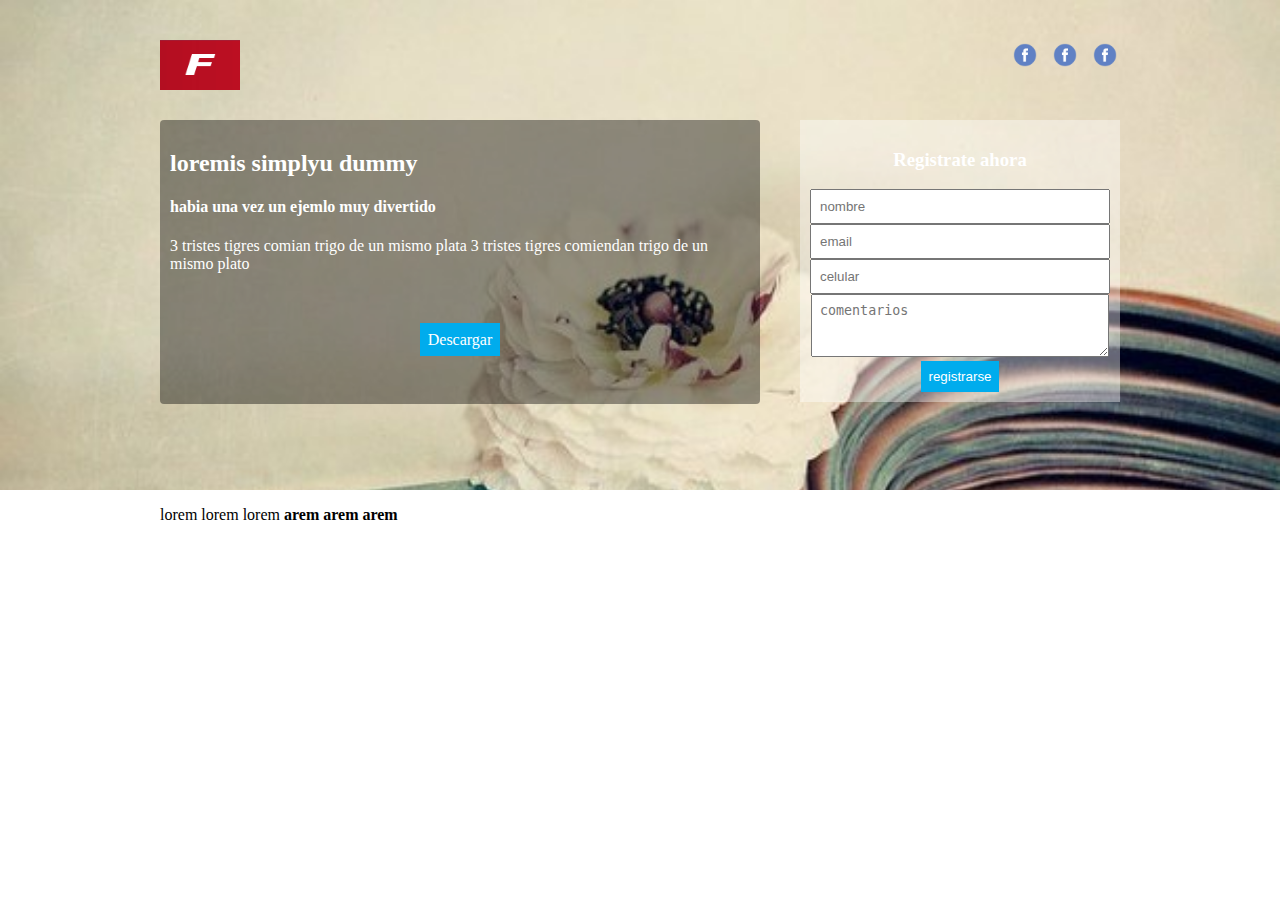
<file: landing page/index.html>
<!DOCTYPE html>
<html>
<head>
	<title></title>
	<link rel="stylesheet" type="text/css" href="css/estilos.css">
</head>
<body>
	<section class="section-top">
		<div class="col-center">
			<header>
				<img src="../img/logo.png" class="logoima">

				<ul class="redes">
					<li>
						<img src="../img/red.png" class="redesima">
					</li>
					<li>
						<img src="../img/red.png" class="redesima">
					</li>
					<li>
						<img src="../img/red.png" class="redesima">
					</li>
				</ul>
			</header>

			<section class="content-left">
				<h2>loremis simplyu dummy</h2>
				<h4> habia una vez un ejemlo muy divertido</h4>
				<p>3 tristes tigres comian trigo de un mismo plata 3 tristes tigres comiendan trigo de un mismo plato</p>
				<p class="center-text margin-top">
					<br>
					<a href="#" class="button">Descargar</a>
				</p>
			</section>







			<section class="content-right">
				<h3>Registrate ahora</h3>
				<form>
					<input type="text" class="input" placeholder="nombre">

					<input type="text" class="input" placeholder="email">

					<input type="text" class="input" placeholder="celular">

					<textarea rows="3" class="input" placeholder="comentarios"></textarea>

					<input type="button" value="registrarse" class="button">
				</form>
			</section>
		</div>
	</section>

	<section class="section-bottom">
		<div class="col-center">
			<p>
				lorem lorem lorem <strong>arem arem arem</strong>
			</p>
		</div>
	</section>
</body>
</html>
</file>
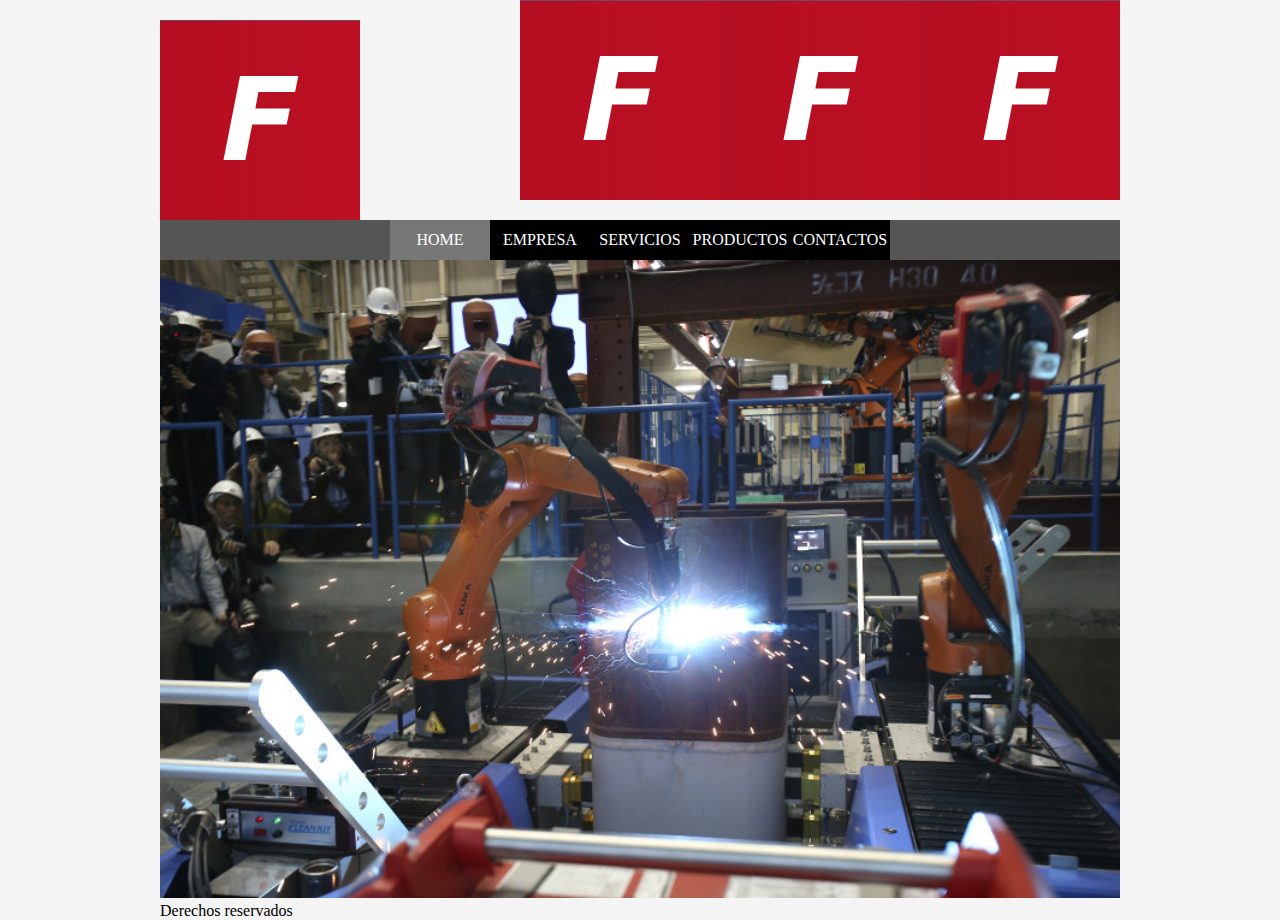
<file: logo inonos menu horizontal/index.html>
<!DOCTYPE html>
<html>
<head>
	<title></title>
	<link rel="stylesheet" type="text/css" href="css/estillos.css">
</head>
<body>
	<header>
		<img src="../img/logo.png" class="logo">
		<img src="../img/logo.png" class="redes">
		<img src="../img/logo.png" class="redes">
		<img src="../img/logo.png" class="redes">
	</header>
	<div class="limpiar"></div>
	<nav>
		<ul>
			<li class="active">
				<a href="#">HOME</a>
			</li>
			<li>
				<a href="#">EMPRESA</a>
			</li>
			<li>
				<a href="#"> SERVICIOS</a>
			</li>
			<li>
				<a href="#">	PRODUCTOS</a>
			</li>
			<li>
				<a href="#">	CONTACTOS</a>
			</li>
		</ul>
	</nav>
	<article>
		<SECTION>
			<img src="../img/background.jpg">
		</SECTION>
	</article>
	<footer>
		
		Derechos reservados
	</footer>
</body>
</html>
</file>
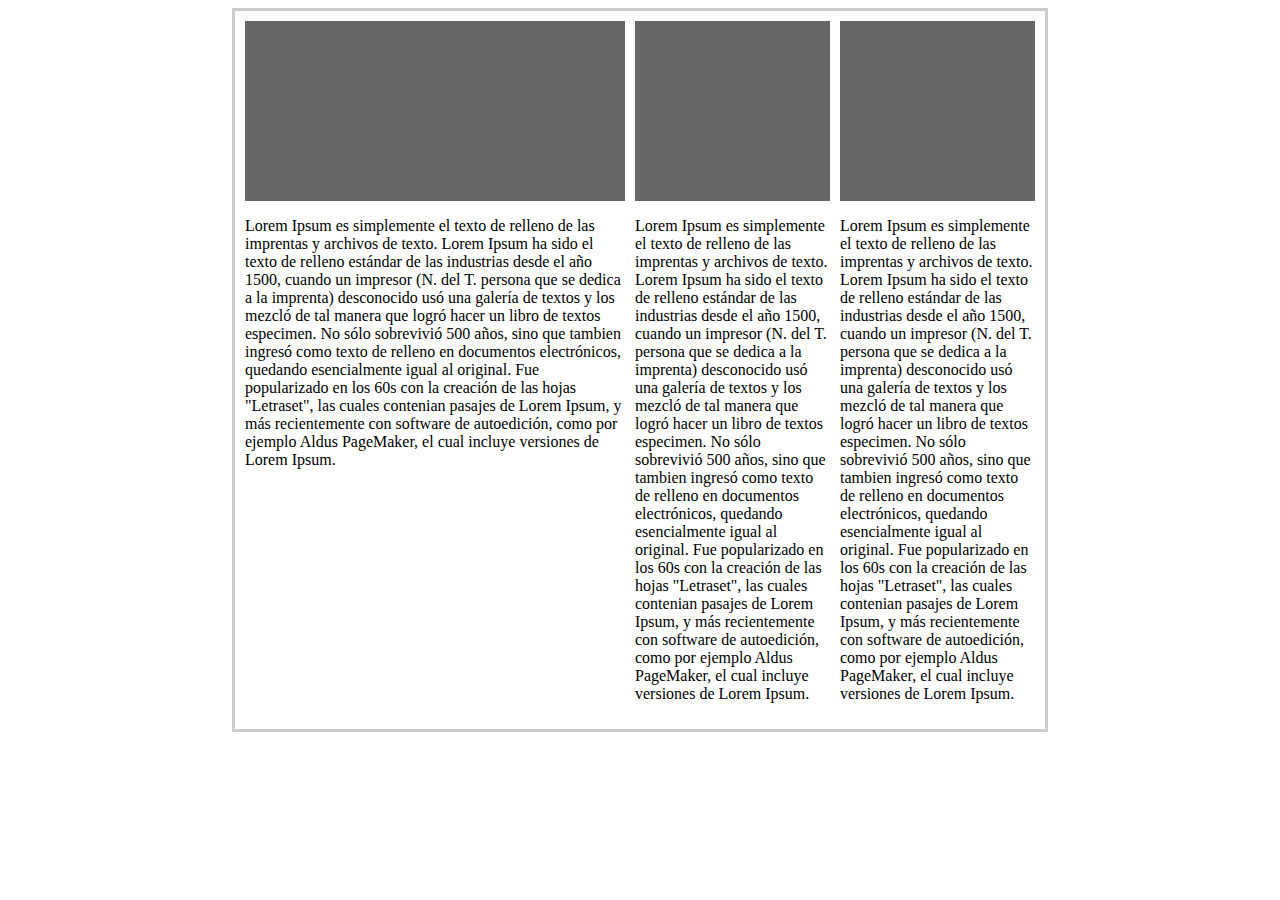
<file: propiedad clear/index.html>
<!DOCTYPE html>
<html>
<head>
	<title>Propiedad Clear</title>
	<link rel="stylesheet" type="text/css"  href="css/estilos.css">
</head>
<body>
	<div class="contenedor clear">
		<div class="col-nivel1">
			<div class="img"></div>
			<p>
				Lorem Ipsum es simplemente el texto de relleno de las imprentas y archivos de texto. Lorem Ipsum ha sido el texto de relleno estándar de las industrias desde el año 1500, cuando un impresor (N. del T. persona que se dedica a la imprenta) desconocido usó una galería de textos y los mezcló de tal manera que logró hacer un libro de textos especimen. No sólo sobrevivió 500 años, sino que tambien ingresó como texto de relleno en documentos electrónicos, quedando esencialmente igual al original. Fue popularizado en los 60s con la creación de las hojas "Letraset", las cuales contenian pasajes de Lorem Ipsum, y más recientemente con software de autoedición, como por ejemplo Aldus PageMaker, el cual incluye versiones de Lorem Ipsum.


			</p>
		</div>

		<div class="col-nivel2">
			<div class="img"></div>
			<p>
				Lorem Ipsum es simplemente el texto de relleno de las imprentas y archivos de texto. Lorem Ipsum ha sido el texto de relleno estándar de las industrias desde el año 1500, cuando un impresor (N. del T. persona que se dedica a la imprenta) desconocido usó una galería de textos y los mezcló de tal manera que logró hacer un libro de textos especimen. No sólo sobrevivió 500 años, sino que tambien ingresó como texto de relleno en documentos electrónicos, quedando esencialmente igual al original. Fue popularizado en los 60s con la creación de las hojas "Letraset", las cuales contenian pasajes de Lorem Ipsum, y más recientemente con software de autoedición, como por ejemplo Aldus PageMaker, el cual incluye versiones de Lorem Ipsum.


			</p>
		</div>

		<div class="col-nivel2">
			<div class="img"></div>
			<p>
				Lorem Ipsum es simplemente el texto de relleno de las imprentas y archivos de texto. Lorem Ipsum ha sido el texto de relleno estándar de las industrias desde el año 1500, cuando un impresor (N. del T. persona que se dedica a la imprenta) desconocido usó una galería de textos y los mezcló de tal manera que logró hacer un libro de textos especimen. No sólo sobrevivió 500 años, sino que tambien ingresó como texto de relleno en documentos electrónicos, quedando esencialmente igual al original. Fue popularizado en los 60s con la creación de las hojas "Letraset", las cuales contenian pasajes de Lorem Ipsum, y más recientemente con software de autoedición, como por ejemplo Aldus PageMaker, el cual incluye versiones de Lorem Ipsum.


			</p>
		</div>
	</div>
</body>
</html>
</file>
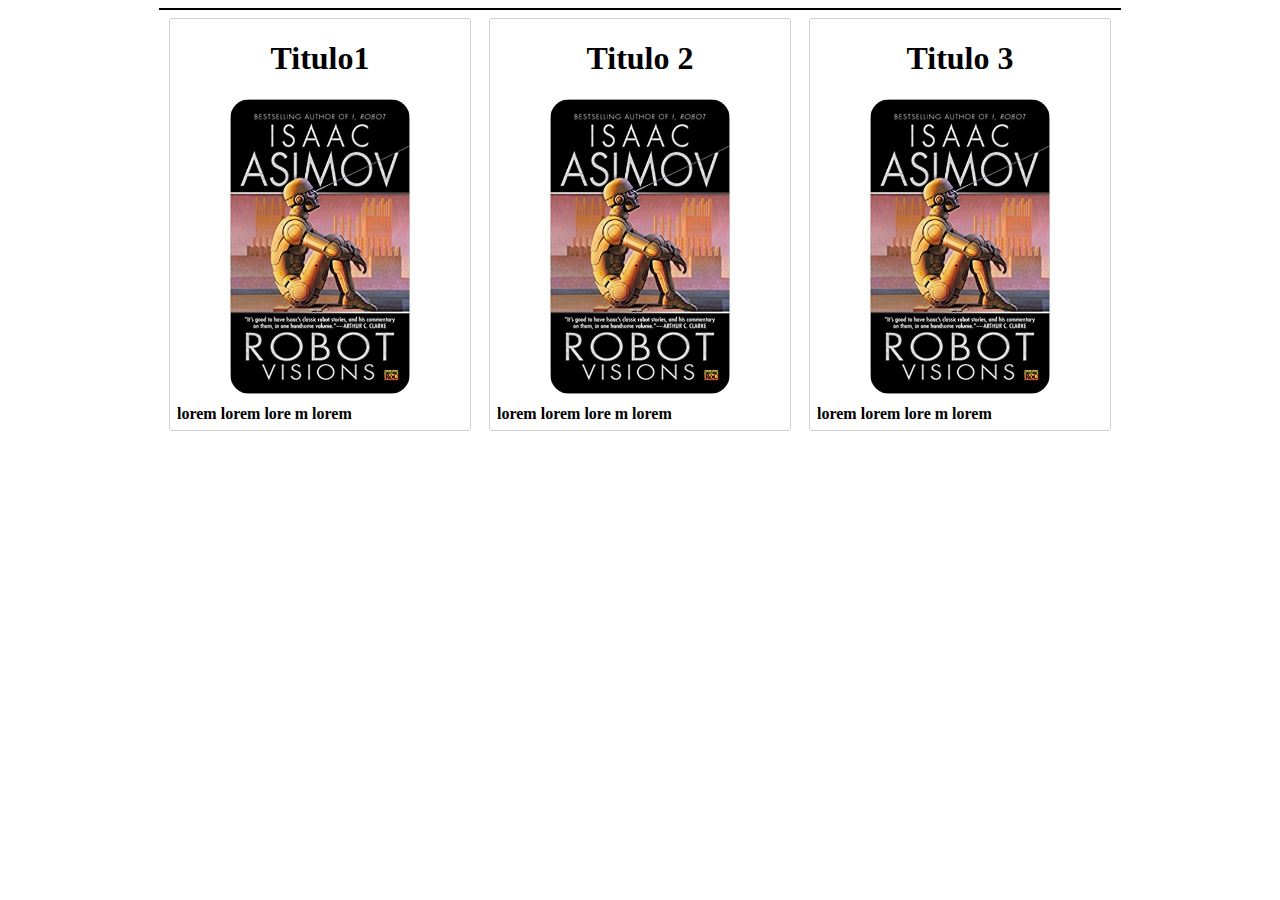
<file: orgranizar productos/index2.html>
<!DOCTYPE html>
<html>
<head>
	<meta charset="utf-8">
	<title>Practica css - 1</title>
	<link rel="stylesheet" type="text/css" href="css/estilos.css">
</head>
<body>
	<div class="contenedor">
		<ul>
			<li>
				<h1>Titulo1</h1>
				<img src="../img/product.jpg">
				<p>
					<strong>lorem lorem lore m lorem</strong>
				</p>
			</li>


			<li>
				<h1>Titulo 2</h1>
				<img src="../img/product.jpg">
				<p>
					<strong>lorem lorem lore m lorem</strong>
				</p>
			</li>

			<li>
				<h1>Titulo 3</h1>
				<img src="../img/product.jpg">
				<p>
					<strong>lorem lorem lore m lorem</strong>
				</p>
			</li>
		</ul>
	</div>
</body>


</html>
</file>
<file: landing page/css/estilos.css>
body{
	margin: 0px;
	padding: 0px;
	font-family: Verdana;
}

.col-center{
	width: 960px;
	margin: auto;
}

.logo{
	float: left;
}
.redes{
	float: right;
	list-style: none;
	margin: 0px;
	padding: 0px;

}
.redes li{
	float: left;
	margin-left: 10px;
}

header{
	height: 80px;

}

.section-top{
	background-image:url('../../img/1.jpg');
	background-repeat:  no-repeat;
	background-size:cover;
	height: 450px;
	padding-top: 40px; 
}

.content-left{
	float: left;
	width: 580px;
	color: #fff;
	background-color: rgba(0,0,0,.4);
	padding: 10px;
	border-radius: 4px;
	height: 264px;
}

.content-right{
	float: right;
	width: 300px;
	text-align: center;
	background-color: rgba(255,255,255,.4);
	color: #fff;
	padding: 10px; 
}

.input{
	width: 280px;
	padding: 8px;

}

.button{
	background-color: #00aced;
	padding: 8px;
	color: #fff;
	border:0px;
}

.center-text{
	text-align: center;

}
.margin-top
{
	margin-top: 40px;
}

a{
	text-decoration: none;
}
.redesima{
	height: 30px;
	width: 30px;
}
.logoima{
	height: 50px;
	width: 80px;
}
</file>
<file: logo inonos menu horizontal/css/estillos.css>
body{

	margin:0px;
	padding: 0px;
	background-color: #f4f4f4;
}

header,nav, article, footer{
	width: 960px;
	margin: auto;
}


nav{
	height: 40px;
	background-color:#555;

}
nav ul {
	list-style: none;
	margin: auto;
	padding: 0px;
	background-color: #000;
	height: 40px;
	width: 500px;

	}
nav ul li {
	float: left;

}	

nav ul li a {
	text-decoration: none;
	
	color: #fff;
	line-height: 40px;
	display: block;
	width: 100px;
	text-align: center;
}

nav ul li a:hover
{
		background: #777;
		color:pink;
}

.active{
	background-color: #777;
	
}
.limpiar{
	clear:both;
}

.logo{
	float: left;
	margin-top: 20px;
}

.redes{
	float: right;
}
section img{
	width: 960px;
}
</file>
<file: propiedad clear/css/estilos.css>
.contenedor{
	padding: 5px;
	width: 800px;
	margin: auto;
	border: solid #ccc;
}
.img{
	background-color: #666;
	height: 180px;

}

.col-nivel1{
	margin: 5px;
	width: 380px;
	float: left;
}

.col-nivel2{
	margin: 5px;
	width: 195px;
	float:left;
}

.clear:after{
	content: "";
	display: block;
	clear: both;
}
</file>
<file: orgranizar productos/css/estilos.css>
.contenedor{
	margin: auto;
	width: 960px;
	border:1px solid #000;
	
}

ul{
	list-style: none;
	margin: 0px;
	padding: 0px;
}

ul li{
	width: 300px;
	float: left;
	border:1px solid #d1d1d1;
	text-align: center;
	margin: 9px;
	border-radius: 3px;
}

ul li img{
	border-radius: 20px;
	width: 60%;
	height: 70%;
	
}

p{
	text-align: justify;
	margin: 7px;
}
</file>
